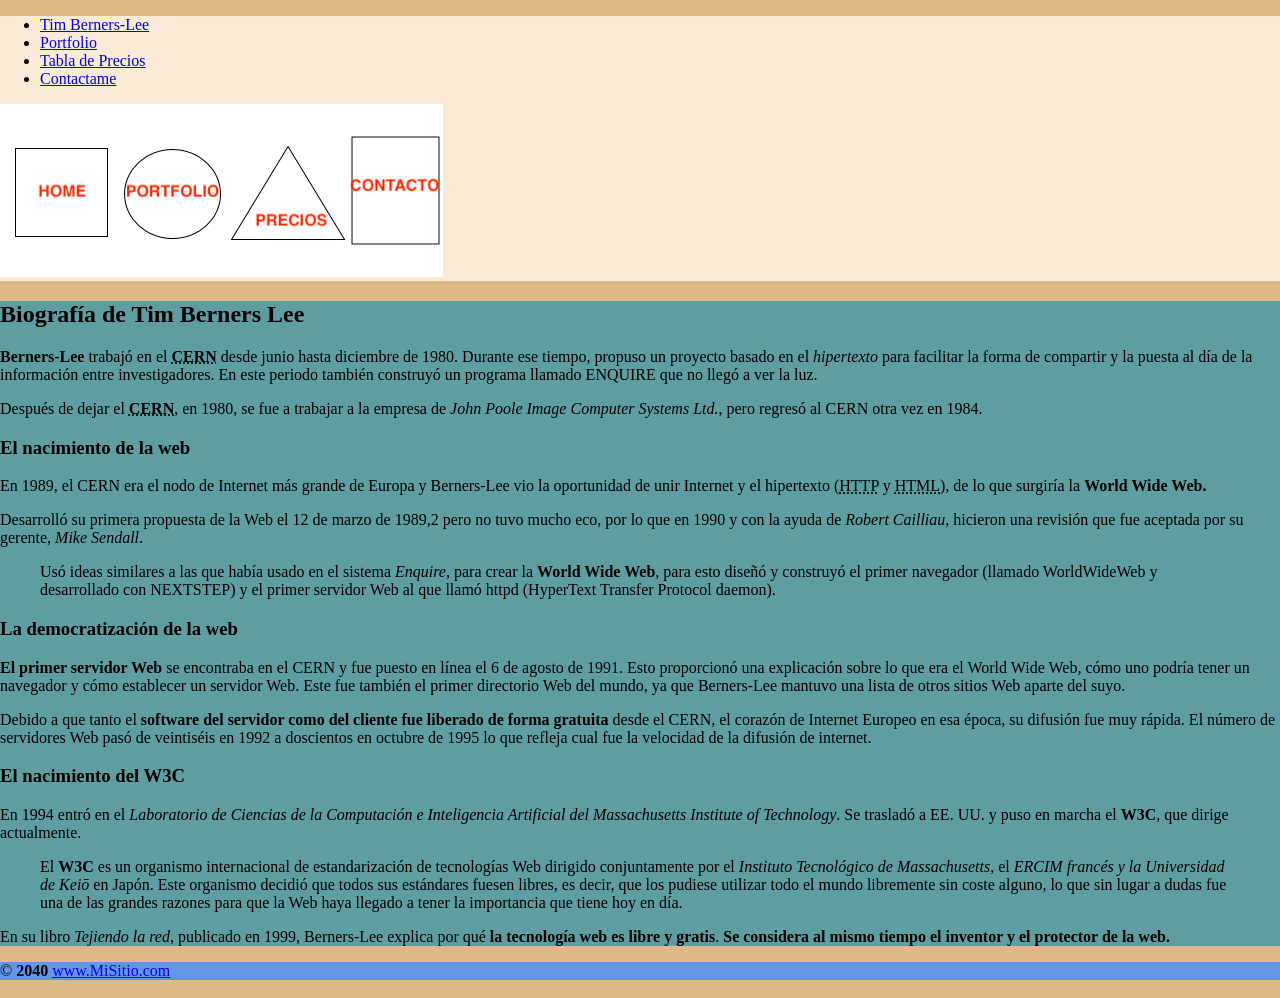
<file: Actividad1/index.html>
<!DOCTYPE html>
<html lang="es">
<head>
    <meta charset="UTF-8">
    <meta name="viewport" content="width=device-width, initial-scale=1.0">
    <meta http-equiv="X-UA-Compatible" content="ie=edge">
    <!-- Luis David Peña Sangil 1DAMBB-->
    <link rel="stylesheet" href="../Actividad1/css/estilos.css">
    <link rel="icon" href="../Actividad1/imagenes/favicon-96x96.png">
    <title>Mi Página</title>
</head>

<body>
    <div id="header">
        <ul>
            <li><a href="../Actividad1/index.html">Tim Berners-Lee</a></li>
            <li><a href="../Actividad1/html/portfolio.html">Portfolio</a></li>
            <li><a href="../Actividad1/html/precios.html.html">Tabla de Precios</a></li>
            <li><a href="../Actividad1/html/contactame.html">Contactame</a></li>
        </ul>
            
    <img src="../Actividad1/imagenes/imagen-menu.png" usemap="#mapa_zonas">
            
        <map name="mapa_zonas">
            <area shape="rect" coords="15,44,107,132" href="../Actividad1/index.html">
            <area shape="circle" coords="173,92,50" href="../Actividad1/html/portfolio.html">
            <area shape="polygon" coords="231,135,287,42,345,135" href="../Actividad1/html/precios.html.html">
            <area shape="rect" coords="351,32,439,140" href="../Actividad1/html/contactame.html">               
        </map>
    </div>

    <div id="main-content">
        <h2>Biografía de Tim Berners Lee</h2>
        <p>
            <b>Berners-Lee</b> trabajó en el <b><abbr title="Organización Europea para la Investigación Nuclear">CERN</abbr></b> desde junio hasta diciembre de 1980. Durante ese tiempo, propuso un proyecto basado en el <i>hipertexto</i> para facilitar la forma de compartir y la puesta al día de la información entre investigadores. En este periodo también construyó un programa llamado ENQUIRE que no llegó a ver la luz.   
        </p>
        <p>
            Después de dejar el <b><abbr title="Organización Europea para la Investigación Nuclear">CERN</abbr></b>, en 1980, se fue a trabajar a la empresa de <i>John Poole Image Computer Systems Ltd.</i>, pero regresó al CERN otra vez en 1984.
        </p>

        <h3>El nacimiento de la web</h3>
        <p>
            En 1989, el CERN era el nodo de Internet más grande de Europa y Berners-Lee vio la oportunidad de unir Internet y el hipertexto (<abbr title="Hypertext Transfer Protocol">HTTP</abbr> y <abbr title="HyperText Markup Language">HTML</abbr>), de lo que surgiría la <b>World Wide Web.</b>
        </p>
        <p>
            Desarrolló su primera propuesta de la Web el 12 de marzo de 1989,2​ pero no tuvo mucho eco, por lo que en 1990 y con la ayuda de <i>Robert Cailliau</i>, hicieron una revisión que fue aceptada por su gerente, <i>Mike Sendall</i>.
        </p>
        <p>
            <blockquote>Usó ideas similares a las que había usado en el sistema <i>Enquire</i>, para crear la <b>World Wide Web</b>, para esto diseñó y construyó el primer navegador (llamado WorldWideWeb y desarrollado con NEXTSTEP) y el primer servidor Web al que llamó httpd (HyperText Transfer Protocol daemon).</blockquote> 
        </p>

        <h3>La democratización de la web </h3>
        <p>
            <b>El primer servidor Web</b> se encontraba en el CERN y fue puesto en línea el 6 de agosto de 1991. Esto proporcionó una explicación sobre lo que era el World Wide Web, cómo uno podría tener un navegador y cómo establecer un servidor Web. Este fue también el primer directorio Web del mundo, ya que Berners-Lee mantuvo una lista de otros sitios Web aparte del suyo.
        </p>
        <p>
            Debido a que tanto el <b>software del servidor como del cliente fue liberado de forma gratuita</b> desde el CERN, el corazón de Internet Europeo en esa época, su difusión fue muy rápida. El número de servidores Web pasó de veintiséis en 1992 a doscientos en octubre de 1995 lo que refleja cual fue la velocidad de la difusión de internet.
        </p>

        <h3>El nacimiento del W3C</h3>
        <p>
            En 1994 entró en el <i>Laboratorio de Ciencias de la Computación e Inteligencia Artificial del Massachusetts Institute of Technology</i>. Se trasladó a EE. UU. y puso en marcha el <b>W3C</b>, que dirige actualmente.
        </p>
        <blockquote>El <b>W3C</b> es un organismo internacional de estandarización de tecnologías Web dirigido conjuntamente por el <i>Instituto Tecnológico de Massachusetts</i>, el <i>ERCIM francés y la Universidad de Keiō</i> en Japón. Este organismo decidió que todos sus estándares fuesen libres, es decir, que los pudiese utilizar todo el mundo libremente sin coste alguno, lo que sin lugar a dudas fue una de las grandes razones para que la Web haya llegado a tener la importancia que tiene hoy en día.</blockquote> 
        <p>
        En su libro <i>Tejiendo la red</i>, publicado en 1999, Berners-Lee explica por qué <b>la tecnología web es libre y gratis</b>. <b>Se considera al mismo tiempo el inventor y el protector de la web.</b>
        </p>
    </div>

    <div id="footer">
        &#169 <b>2040</b> <a href="../Actividad1/index.html">www.MiSitio.com</a>
    </div>
    <br>
</body>
</html>
</file>
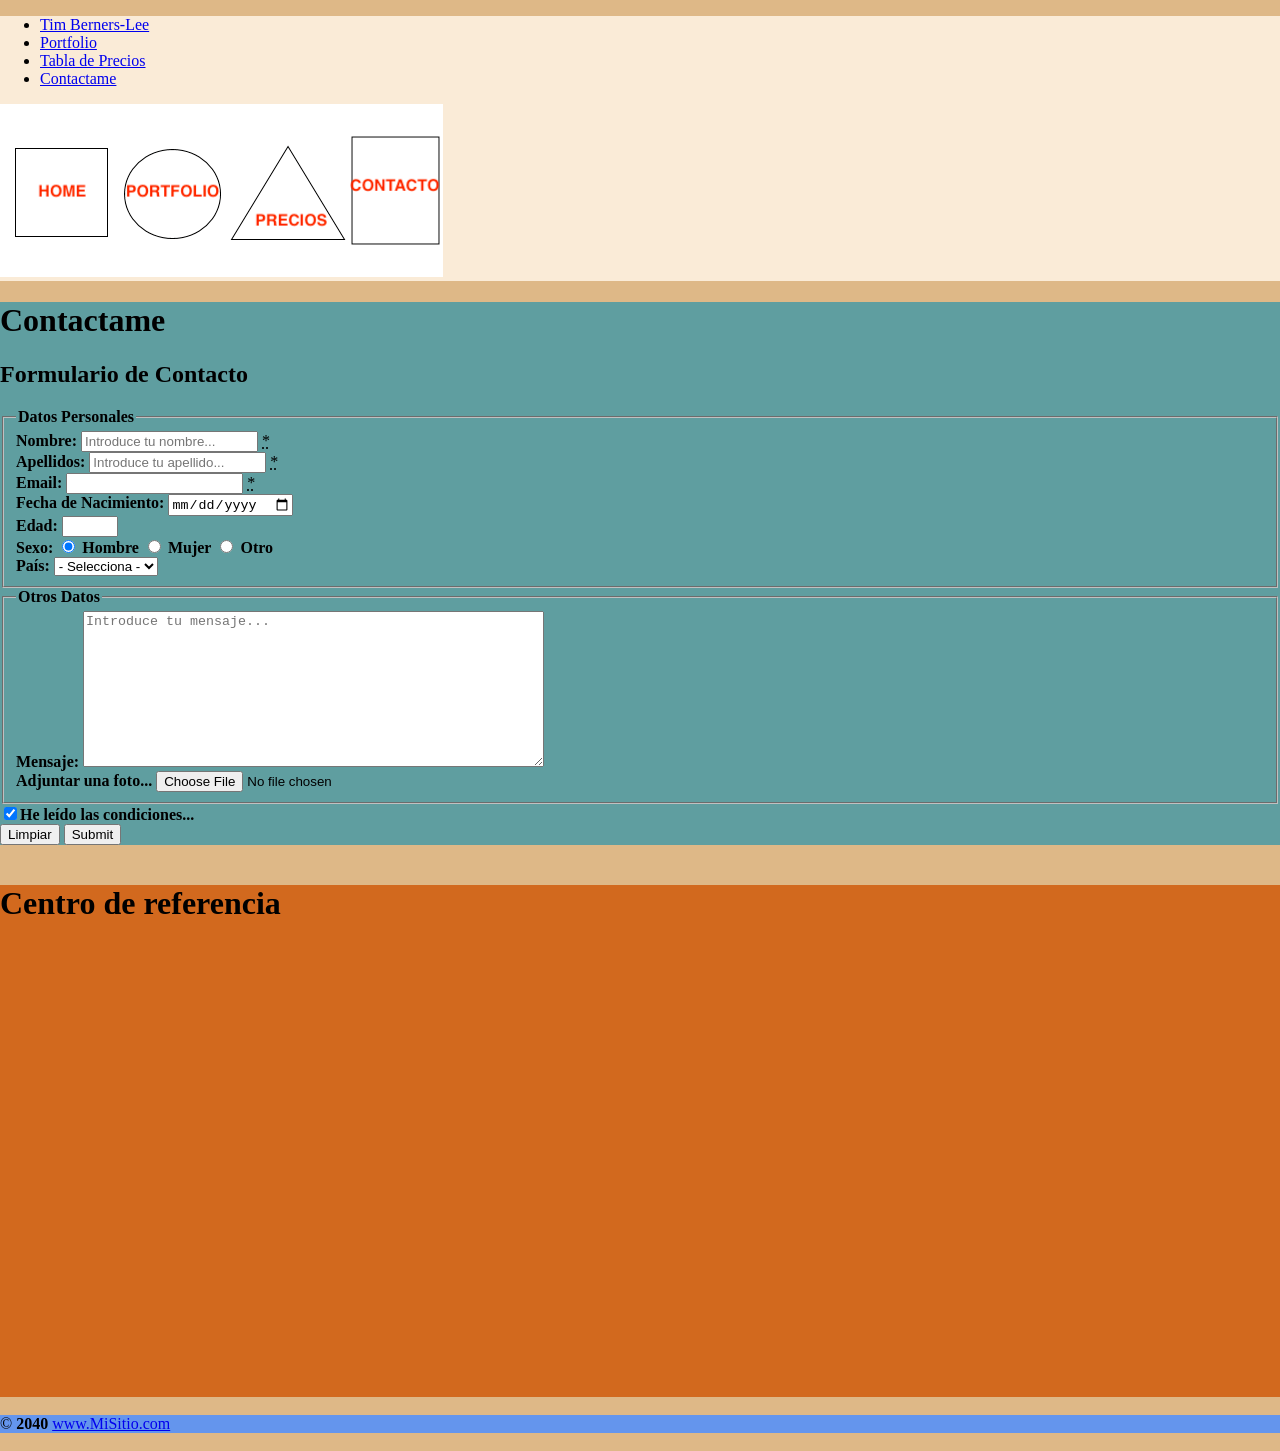
<file: Actividad1/html/contactame.html>
<!DOCTYPE html>
<html lang="es">
<head>
    <meta charset="UTF-8">
    <meta name="viewport" content="width=device-width, initial-scale=1.0">
    <meta http-equiv="X-UA-Compatible" content="ie=edge">
    <!-- Luis David Peña Sangil 1DAMBB-->
    <link rel="stylesheet" href="../css/estilos.css">
    <link rel="icon" href="../imagenes/favicon-96x96.png">
    <title>Mi Página</title>
</head>
<body>
    <div id="header">
        <ul>
            <li><a href="../index.html">Tim Berners-Lee</a></li>
            <li><a href="../html/portfolio.html">Portfolio</a></li>
            <li><a href="../html/precios.html.html">Tabla de Precios</a></li>
            <li><a href="../html/contactame.html">Contactame</a></li>
        </ul>
                    
    <img src="../imagenes/imagen-menu.png" usemap="#mapa_zonas">
                    
    <map name="mapa_zonas">
        <area shape="rect" coords="15,44,107,132" href="../index.html">
        <area shape="circle" coords="173,92,50" href="../html/portfolio.html">
        <area shape="polygon" coords="231,135,287,42,345,135" href="../html/precios.html.html">
        <area shape="rect" coords="351,32,439,140" href="../html/contactame.html">               
    </map>
    </div>

    <div id="main-content">
        <h1>Contactame</h1>
        <h2>Formulario de Contacto</h2>
        <form action="https://Luisdavid.es/contactar.php" method="POST">
            <fieldset>
                <legend><b>Datos Personales</b></legend>
                <div>
                    <label for="nombre"><b>Nombre:</b></label>
                    <input type="text" name="nombre"  placeholder="Introduce tu nombre..." required>
                    <label for="nombre"><abbr title="required" aria-required="required">*</abbr></label>
                </div>

                <div>
                    <label for="apellidos"><b>Apellidos:</b></label>
                    <input type="text" name="apellidos" placeholder="Introduce tu apellido..." required>
                    <label for="apellidos"><abbr title="campo obligatorio" aria-required="required">*</abbr></label>
                </div>

                <div>
                    <label for="email"><b>Email:</b></label>
                    <input type="email" name="email" required>
                    <label for="email"><abbr title="campo obligatorio" aria-required="required">*</abbr></label>
                </div>

                <div>
                    <label for="fecha"><b>Fecha de Nacimiento:</b></label>
                    <input type="date" name="fecha" value="fecha" max="100" min="13">
                </div>

                <div>
                    <label for="edad"><b>Edad:</b></label>
                    <input type="number" name="edad" value="edad" min="10" max="100">
                </div>

                <div>
                    <label for="sexo"><b>Sexo:</b></label>

                    <input type="radio" name="sexo" value="hombre" checked>
                    <label for="sexo"><b>Hombre</b></label>

                    <input type="radio" name="sexo" value="mujer">
                    <label for="sexo"><b>Mujer</b></label>

                    <input type="radio" name="sexo" value="otro">
                    <label for="sexo"><b>Otro</b></label>
                </div>

                <div>
                    <label for="pais"><b>País:</b></label>
                    <select name="pais" id="pais">
                        <option value="seleccion" selected="selected">- Selecciona -</option>
                        <option value="españa">España</option>
                        <option value="francia">Francia</option>
                        <option value="portugal">Portugal</option>
                        <option value="italia">Italia</option>
                    </select>
                </div>
            </fieldset> 
       
            <fieldset>
                <legend><b>Otros Datos</b></legend>
                
                <label for="mensaje"><b>Mensaje:</b></label> 
                <textarea name="mensaje" id="mensaje" cols="55" rows="10" placeholder="Introduce tu mensaje..."></textarea>

                <div>
                    <label for="foto"><b>Adjuntar una foto...</b></label>
                    <input type="file" name="foto" value="foto">
                </div>
            </fieldset>

            <div>  
                <label><input type="checkbox" name="condiciones" value="condiciones" checked><b>He leído las condiciones...</b></label> 
            </div>
    
            <input type="reset" name="limpiar" value="Limpiar">
            <input type="submit" name="enviar">
        </form>
    </div>
    <br>

    <div id="side-content">
        <h1>Centro de referencia</h1>
        <iframe src="https://www.google.com/maps/embed?pb=!1m18!1m12!1m3!1d3507.7795771532196!2d-16.285456884603807!3d28.45606029879622!2m3!1f0!2f0!3f0!3m2!1i1024!2i768!4f13.1!3m3!1m2!1s0xc41cceee5a8035f%3A0xab9f2a74d9e68b51!2sCIFP%20C%C3%A9sar%20Manrique!5e0!3m2!1ses!2ses!4v1636440863115!5m2!1ses!2ses" width="50%" height="450" style="border:0;" allowfullscreen="" loading="lazy"></iframe>
    </div>
    <br>
    <div id="footer">
        &#169 <b>2040</b> <a href="../index.html">www.MiSitio.com</a>
    </div>
    <br>
</body>
</html>
</file>
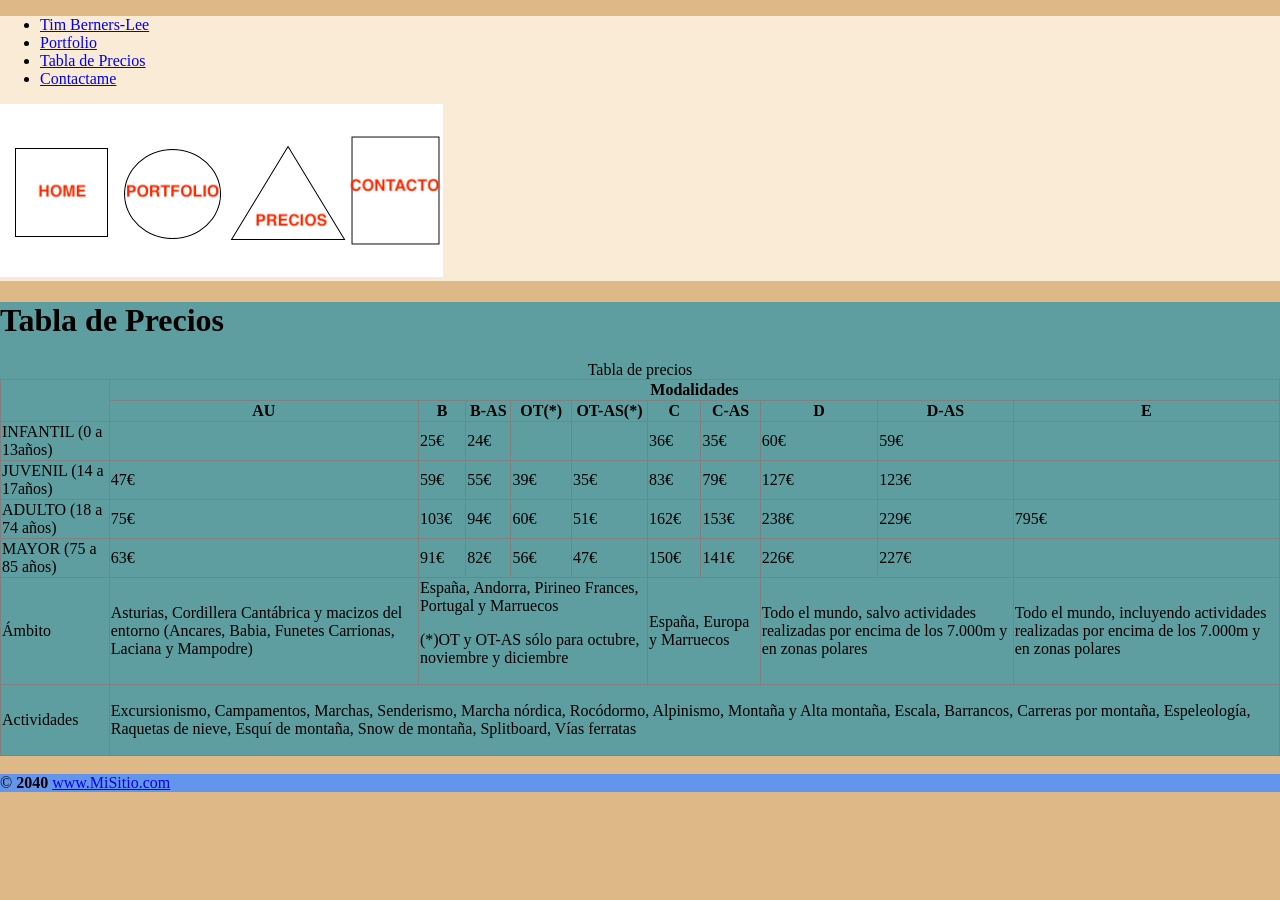
<file: Actividad1/html/precios.html.html>
<!DOCTYPE html>
<html lang="es">
<head>
    <meta charset="UTF-8">
    <meta name="viewport" content="width=device-width, initial-scale=1.0">
    <!-- Luis David Peña Sangil 1DAMBB-->
    <link rel="stylesheet" href="../css/estilos.css">
    <link rel="icon" href="../imagenes/favicon-96x96.png">
    <title>Mi Página</title>
</head>

<body>
    <div id="header">
        <ul>
            <li><a href="../index.html">Tim Berners-Lee</a></li>
            <li><a href="../html/portfolio.html">Portfolio</a></li>
            <li><a href="../html/precios.html.html">Tabla de Precios</a></li>
            <li><a href="../html/contactame.html">Contactame</a></li>
        </ul>
            
    <img src="../imagenes/imagen-menu.png" usemap="#mapa_zonas">
            
    <map name="mapa_zonas">
        <area shape="rect" coords="15,44,107,132" href="../index.html">
        <area shape="circle" coords="173,92,50" href="../html/portfolio.html">
        <area shape="polygon" coords="231,135,287,42,345,135" href="../html/precios.html.html">
        <area shape="rect" coords="351,32,439,140" href="../html/contactame.html">               
    </map>
    </div>
    
    <div id="main-content"> 
        <table>   
            <tbody>
                <h1>Tabla de Precios</h1>
                <div id="Tabla-sub">Tabla de precios</div>
            <!-- <thead> -->
                    <tr><!-- fila -->
                        <th rowspan="2"></th>
                        <th colspan="10">Modalidades</th>
                    </tr>   
            <!-- </thead> -->

                <tr>
                    <th>AU</th> <!--columna titular-->
                    <th>B</th>
                    <th>B-AS</th>
                    <th>OT(*)</th>
                    <th>OT-AS(*)</th>
                    <th>C</th>
                    <th>C-AS</th>
                    <th>D</th>
                    <th>D-AS</th>
                    <th>E</th>
                </tr>
                <tr>
                    <td>INFANTIL (0 a 13años)</td><!-- columna -->
                    <td></td>
                    <td>25€</td>
                    <td>24€</td>
                    <td></td>
                    <td></td>
                    <td>36€</td>
                    <td>35€</td>
                    <td>60€</td>
                    <td>59€</td>
                    <td></td>
                </tr>
                <tr>
                    <td>JUVENIL (14 a 17años)</td>
                    <td>47€</td>
                    <td>59€</td>
                    <td>55€</td>
                    <td>39€</td>
                    <td>35€</td>
                    <td>83€</td>
                    <td>79€</td>
                    <td>127€</td>
                    <td>123€</td>
                    <td></td>
                </tr>
                <tr>
                    <td>ADULTO (18 a 74 años)</td>
                    <td>75€</td>
                    <td>103€</td>
                    <td>94€</td>
                    <td>60€</td>
                    <td>51€</td>
                    <td>162€</td>
                    <td>153€</td>
                    <td>238€</td>
                    <td>229€</td>
                    <td>795€</td>
                </tr>
                <tr>
                    <td>MAYOR (75 a 85 años)</td>
                    <td>63€</td>
                    <td>91€</td>
                    <td>82€</td>
                    <td>56€</td>
                    <td>47€</td>
                    <td>150€</td>
                    <td>141€</td>
                    <td>226€</td>
                    <td>227€</td>
                    <td></td>
                </tr>
                <tr>
                    <td>Ámbito</td>
                    <td>Asturias, Cordillera Cantábrica y macizos del entorno (Ancares, Babia, Funetes Carrionas, Laciana y Mampodre)</td>
                    <td colspan="4">España, Andorra, Pirineo Frances, Portugal y Marruecos <p>(*)OT y OT-AS sólo para octubre, noviembre y diciembre</p></td>
                    <td colspan="2">España, Europa y Marruecos</td>
                    <td colspan="2">Todo el mundo, salvo actividades realizadas por encima de los 7.000m y en zonas polares</td>
                    <td>Todo el mundo, incluyendo actividades realizadas por encima de los 7.000m y en zonas polares</td>
                </tr>
                <tr>
                    <td rowspan="2">Actividades</td>
                    <td rowspan="2" colspan="10"><p>Excursionismo, Campamentos, Marchas, Senderismo, Marcha nórdica, Rocódormo, Alpinismo, Montaña y Alta montaña, Escala, Barrancos, Carreras por montaña, Espeleología, Raquetas de nieve, Esquí de montaña, Snow de montaña, Splitboard, Vías ferratas</p></td>
                </tr>
           </tbody>
       </table>
    </div>
    <br>

    <div id="footer">
        &#169 <b>2040</b> <a href="../index.html">www.MiSitio.com</a>
    </div>
    <br>
</body>
</html>
</file>
<file: Actividad1/css/estilos.css>
body {
    margin: 0;
    padding: 0;
    background-color: burlywood;
}

#Tabla-sub{
    text-align: center
}

#header {
    background-color: antiquewhite;
}
#main-content {
    background-color:cadetblue;
}
#side-content {
    background-color: chocolate;
}
#footer {
    background-color: cornflowerblue;
}

table {
    /* border: 1px solid blue; */
    border-collapse: collapse;
}
th, td {
    border: 1px solid gray;
}

.articulo {
    background-color: lightsalmon;
    
}
</file>
